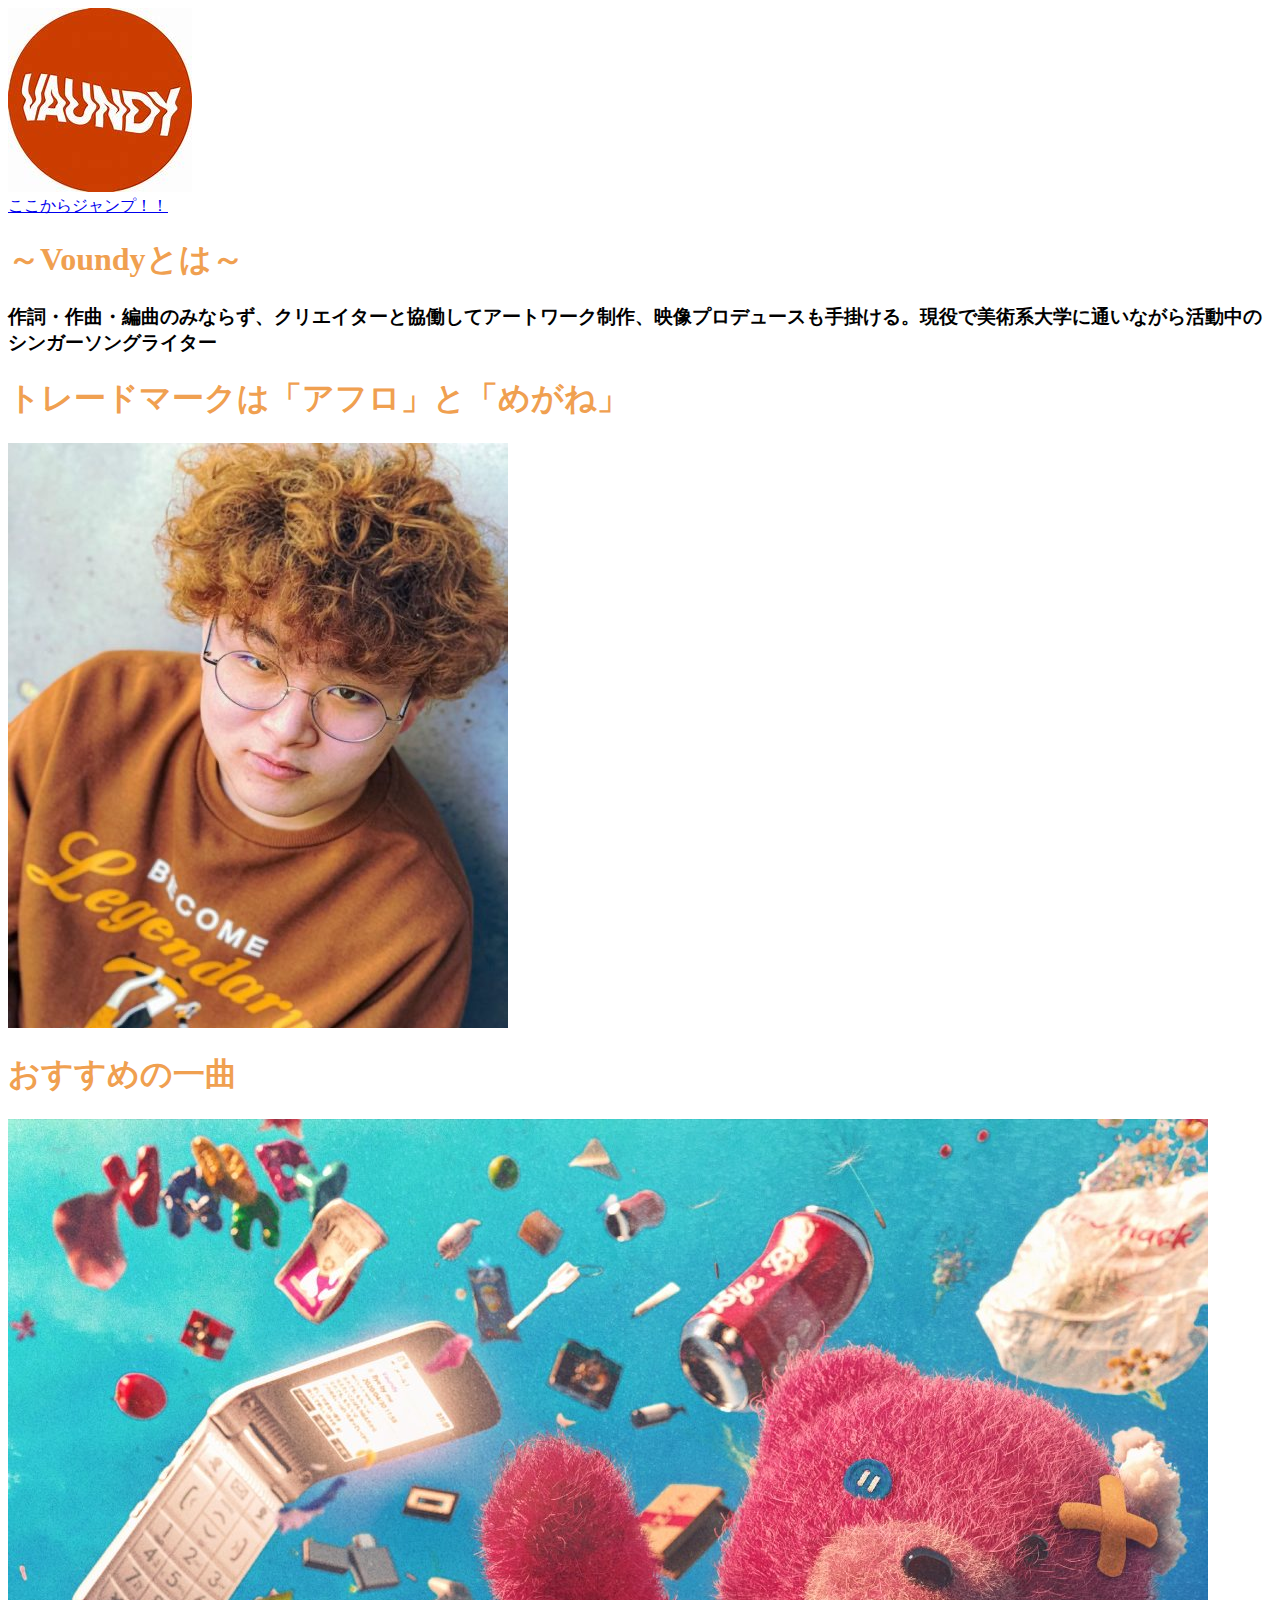
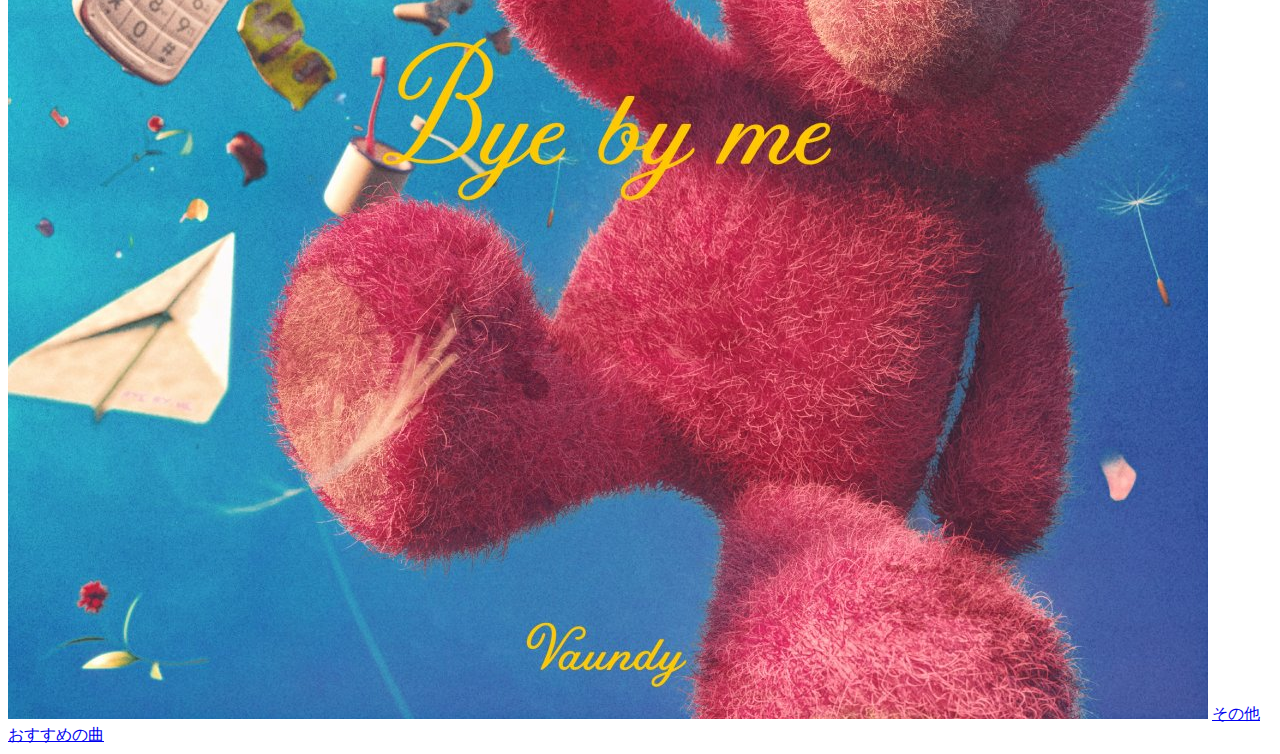
<file: index.html>
<!DOCTYPE html>
<html lang="ja">
<head>
<meta charset="UTF-8">
  <title>Vaundy</title>
  <link rel="stylesheet" href="mystyle.css"> 
  <script src="myjs.js"></script>
</head> 
<body>
  <img src="./image/voundy.jpg" alt="Vaundy">
  <nav>
  <a href="https://vaundy.jp/">ここからジャンプ！！</a>
  </nav>
  <h1>～Voundyとは～</h1>
<h3>作詞・作曲・編曲のみならず、クリエイターと協働してアートワーク制作、映像プロデュースも手掛ける。現役で美術系大学に通いながら活動中のシンガーソングライター</h3>
<h1>トレードマークは「アフロ」と「めがね」</h1> 
<img src="./image/afuro.jpg" alt="afuro">
  <h1>おすすめの一曲</h1>
  <a href="https://youtu.be/b3H5RvRHiYs/index.html"><img src="./image/bye.jpg" alt="bye by"></a>
<a href="a.html">その他おすすめの曲</a>
  
</body>
</file>
<file: mystyle.css>
h1 {color: #F0A050; }
</file>
